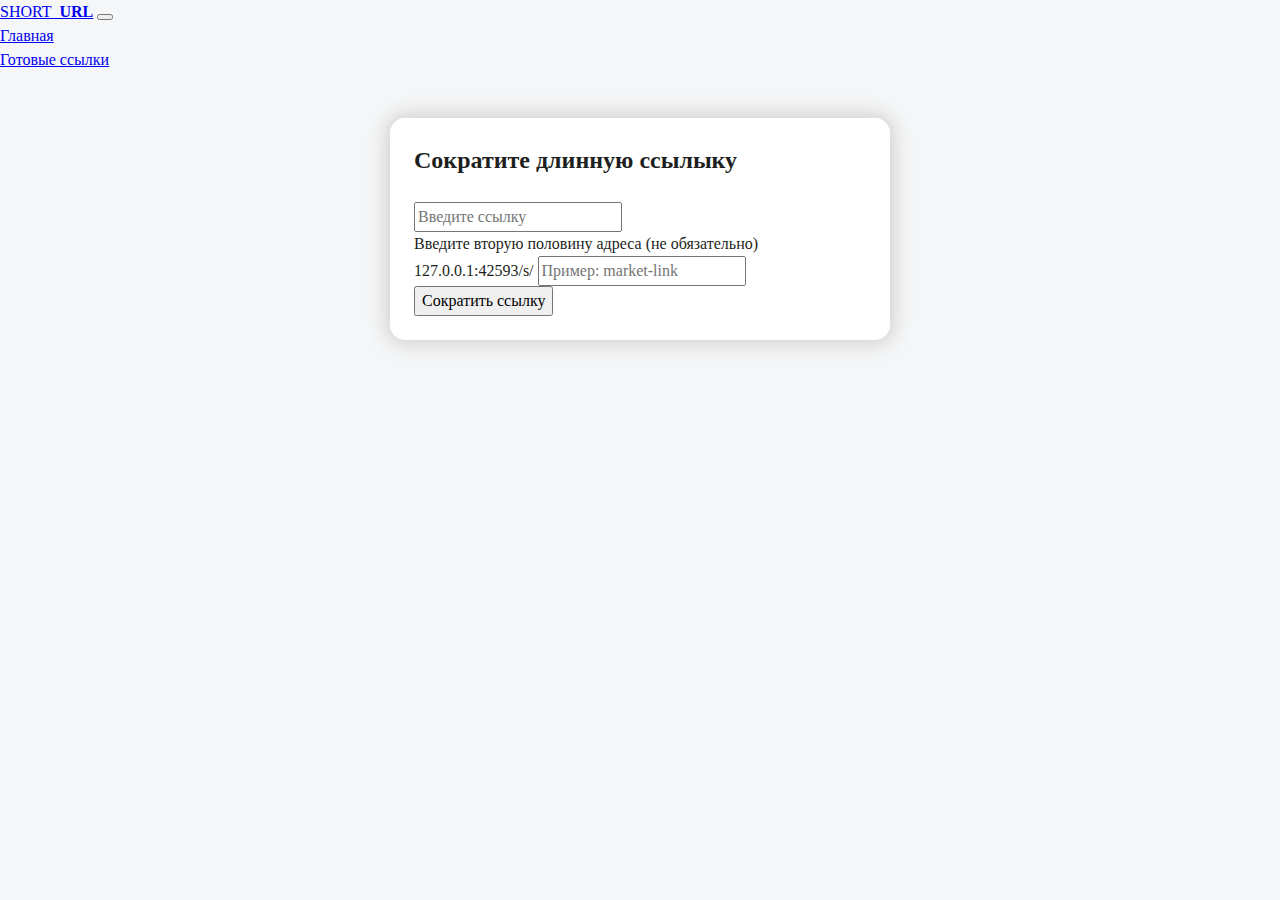
<file: index.html>
<!doctype html>
<html lang="en">
<head>
    <meta charset="utf-8">
    <meta name="viewport" content="width=device-width, initial-scale=1">
    <title>Bootstrap demo</title>
    <link href="https://cdn.jsdelivr.net/npm/bootstrap@5.3.2/dist/css/bootstrap.min.css" rel="stylesheet" integrity="sha384-T3c6CoIi6uLrA9TneNEoa7RxnatzjcDSCmG1MXxSR1GAsXEV/Dwwykc2MPK8M2HN" crossorigin="anonymous">
    <link href="./css/style.css" rel="stylesheet">
</head>
<body>
    <header>
        <nav class="navbar navbar-expand-lg bg-body-tertiary">
            <div class="container-fluid">
                <a class="navbar-brand" href="#">SHORT_<b>URL</b></a>
                <button class="navbar-toggler" type="button" data-bs-toggle="collapse" data-bs-target="#navbarSupportedContent" aria-controls="navbarSupportedContent" aria-expanded="false" aria-label="Toggle navigation">
                    <span class="navbar-toggler-icon"></span>
                </button>
                <div class="collapse navbar-collapse" id="navbarSupportedContent">
                    <ul class="navbar-nav me-auto mb-2 mb-lg-0">
                        <li class="nav-item">
                            <a class="nav-link active" aria-current="page" href="#">Главная</a>
                        </li>
                        <li class="nav-item">
                            <a class="nav-link" href="urls.html">Готовые ссылки</a>
                        </li>
                    </ul>
                </div>
            </div>
        </nav>
    </header>

    <main class="main">
        <form class="main-block" name="urlForm">
            <h2>Сократите длинную ссылыку</h2>
            <div class="mb-3">
                <input type="text" name="url" class="form-control" placeholder="Введите ссылку" onchange="onChangeUrl(event)" required>
            </div>
            <div class="mb-3">
                <label for="half-link" class="form-label">Введите вторую половину адреса (не обязательно)</label>
                <div class="input-group">
                    <span class="input-group-text" id="domain">http://localhost/s/</span>
                    <input type="text" class="form-control" name="shortUrl" id="half-link" placeholder="Пример: market-link">
                </div>
            </div>
            <div class="alert alert-success shadow-block" role="alert" id="text_result">

            </div>
            <div class="mb-3 d-grid">
                <button class="btn btn-primary" type="button" onclick="sendUrl()">Сократить ссылку</button>
            </div>
        </form>
    </main>


    <script src="https://cdn.jsdelivr.net/npm/bootstrap@5.3.2/dist/js/bootstrap.bundle.min.js" integrity="sha384-C6RzsynM9kWDrMNeT87bh95OGNyZPhcTNXj1NW7RuBCsyN/o0jlpcV8Qyq46cDfL" crossorigin="anonymous"></script>
    <script src="./js/scripts.js" ></script>
</body>
</html>
</file>
<file: css/style.css>
*,
*::before,
*::after {
    box-sizing: border-box;
}

ul[class],
ol[class] {
    padding: 0;
}

body,
h1,
h2,
h3,
h4,
p,
ul[class],
ol[class],
li,
figure,
figcaption,
blockquote,
dl,
dd {
    margin: 0;
}

body {
    min-height: 100vh;
    scroll-behavior: smooth;
    text-rendering: optimizeSpeed;
    line-height: 1.5;
}

ul[class],
ol[class] {
    list-style: none;
}

a:not([class]) {
    text-decoration-skip-ink: auto;
}

img {
    max-width: 100%;
    display: block;
}

article > * + * {
    margin-top: 1em;
}

input,
button,
textarea,
select {
    font: inherit;
}

@media (prefers-reduced-motion: reduce) {
    * {
        animation-duration: 0.01ms !important;
        animation-iteration-count: 1 !important;
        transition-duration: 0.01ms !important;
        scroll-behavior: auto !important;
    }
}

/*---------------------------------------------------------------------------------------*/

body {
    background: #f5f6f7;
    color: #1d1f21;
}

main {
    width: 100%;
    padding: 46px 100px;
}
.main {
    display: flex;
    justify-content: center;
}
.main-block {
    width: 500px;
    padding: 24px;
    background: #FFF;
    box-shadow: 0 0 20px 3px #CCC;
    border-radius: 15px;
}

main h2 {
    margin-bottom: 24px;
}

.mb-3:last-child {
    margin-bottom: 0!important;
}

.shadow-block {
    display: none;
}

table a {
    display: block;
    min-width: 100px;
    width: calc(100vw / 2.7);
    white-space: nowrap;
    overflow: hidden;
    text-overflow: ellipsis;
}

table .btn {
    line-height: 0;
}


@media (max-width: 991.98px) {
    main {
        padding: 40px 50px;
    }
}
@media (max-width: 575.98px) {
    main {
        padding: 40px 20px;
    }
    .main-block {
        padding: 16px;
    }
}
</file>
